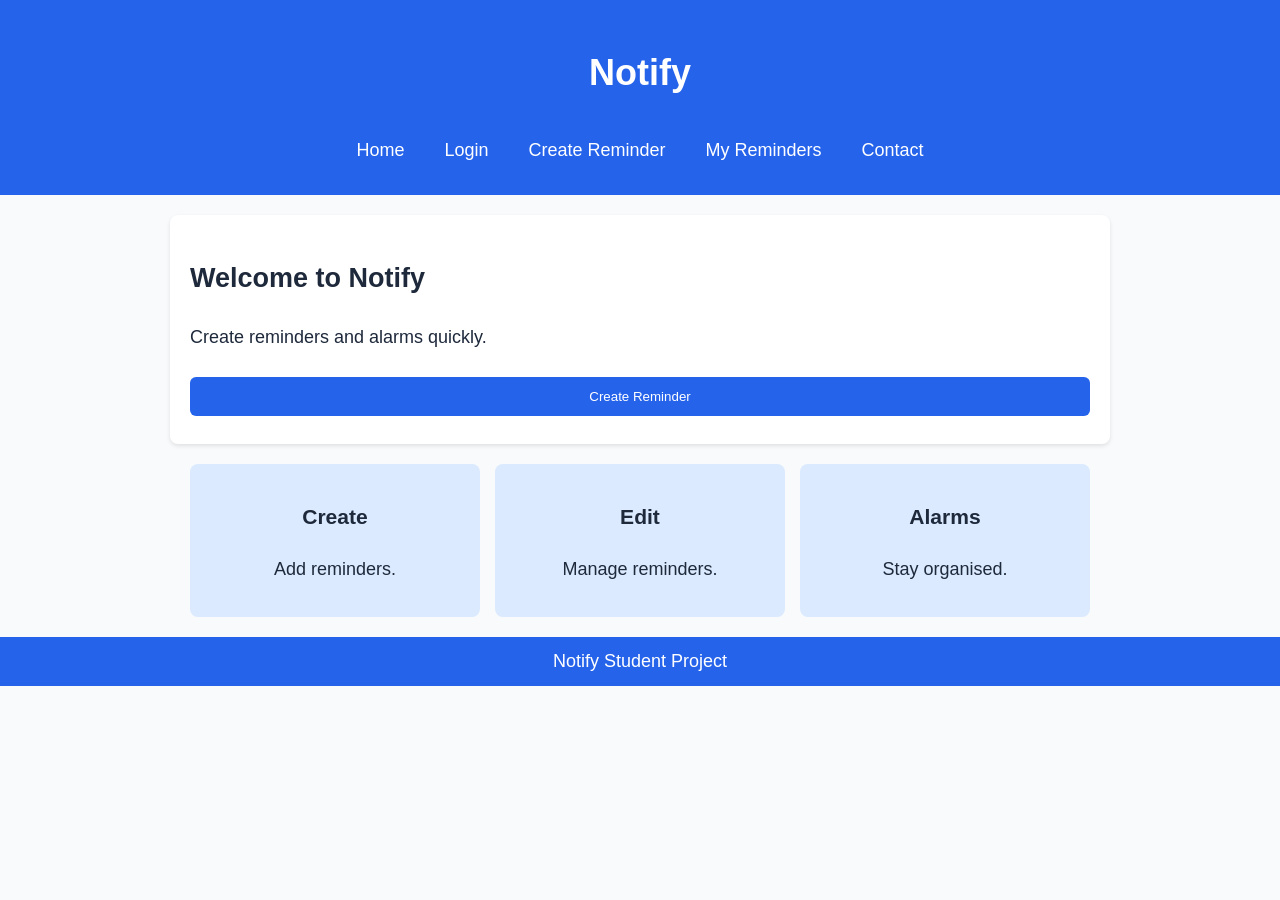
<file: index.html>
<!DOCTYPE html><html><head><meta name='viewport' content='width=device-width,initial-scale=1'><title>Notify</title><link rel='stylesheet' href='css/style.css'></head><body>
<header>
<h1>Notify</h1>
<nav>
<a href="index.html">Home</a>
<a href="login.html">Login</a>
<a href="create.html">Create Reminder</a>
<a href="reminders.html">My Reminders</a>
<a href="contact.html">Contact</a>
</nav>
</header>

<section class='hero'><h2>Welcome to Notify</h2><p>Create reminders and alarms quickly.</p><a href='create.html'><button>Create Reminder</button></a></section>
<div class='features'>
<div class='feature-box'><h3>Create</h3><p>Add reminders.</p></div>
<div class='feature-box'><h3>Edit</h3><p>Manage reminders.</p></div>
<div class='feature-box'><h3>Alarms</h3><p>Stay organised.</p></div>
</div>
<footer>Notify Student Project</footer></body></html>
</file>
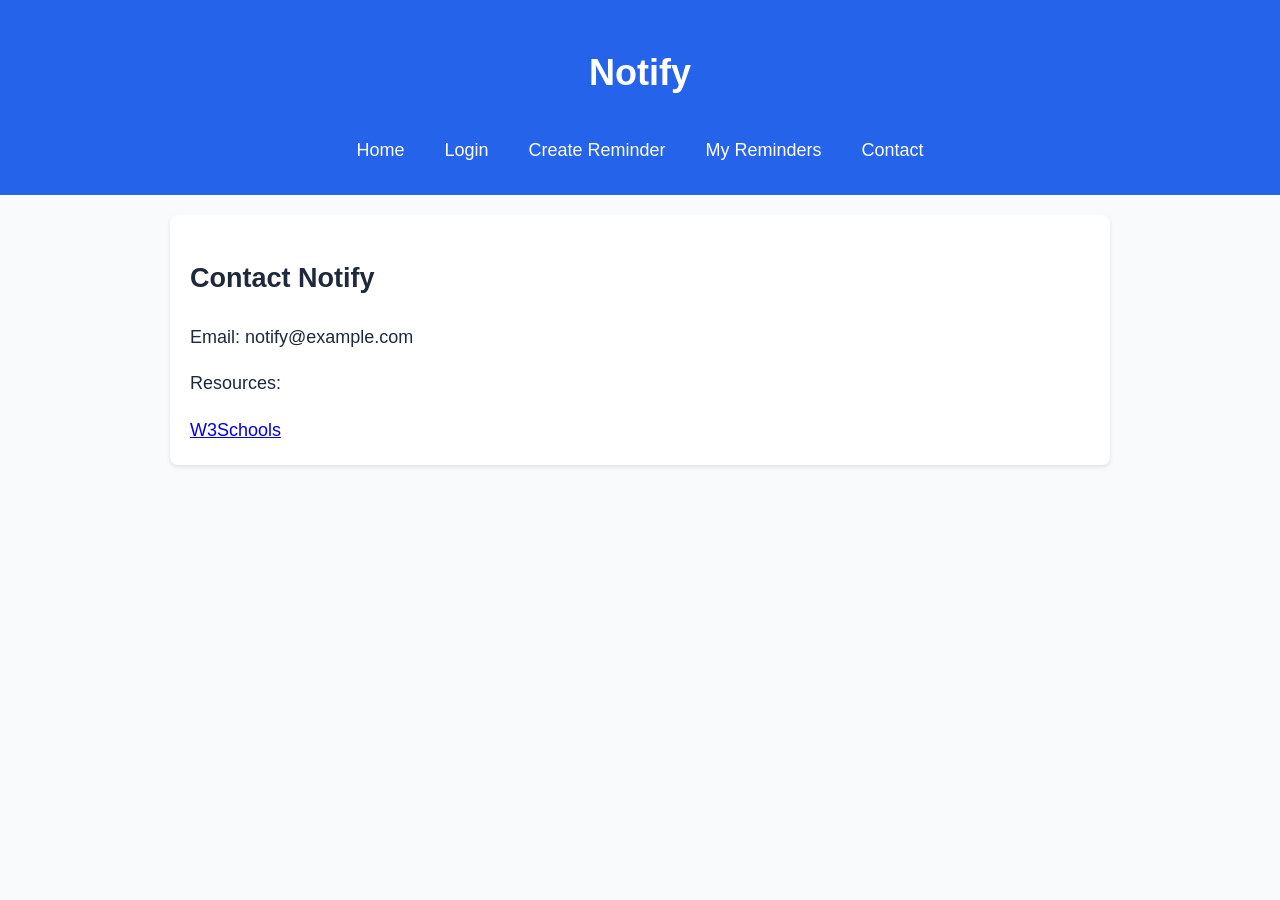
<file: contact.html>
<!DOCTYPE html><html><head><meta name='viewport' content='width=device-width,initial-scale=1'><title>Contact</title><link rel='stylesheet' href='css/style.css'></head><body>
<header>
<h1>Notify</h1>
<nav>
<a href="index.html">Home</a>
<a href="login.html">Login</a>
<a href="create.html">Create Reminder</a>
<a href="reminders.html">My Reminders</a>
<a href="contact.html">Contact</a>
</nav>
</header>
<div class='card'><h2>Contact Notify</h2><p>Email: notify@example.com</p><p>Resources:</p><a target='_blank' href='https://www.w3schools.com'>W3Schools</a></div></body></html>
</file>
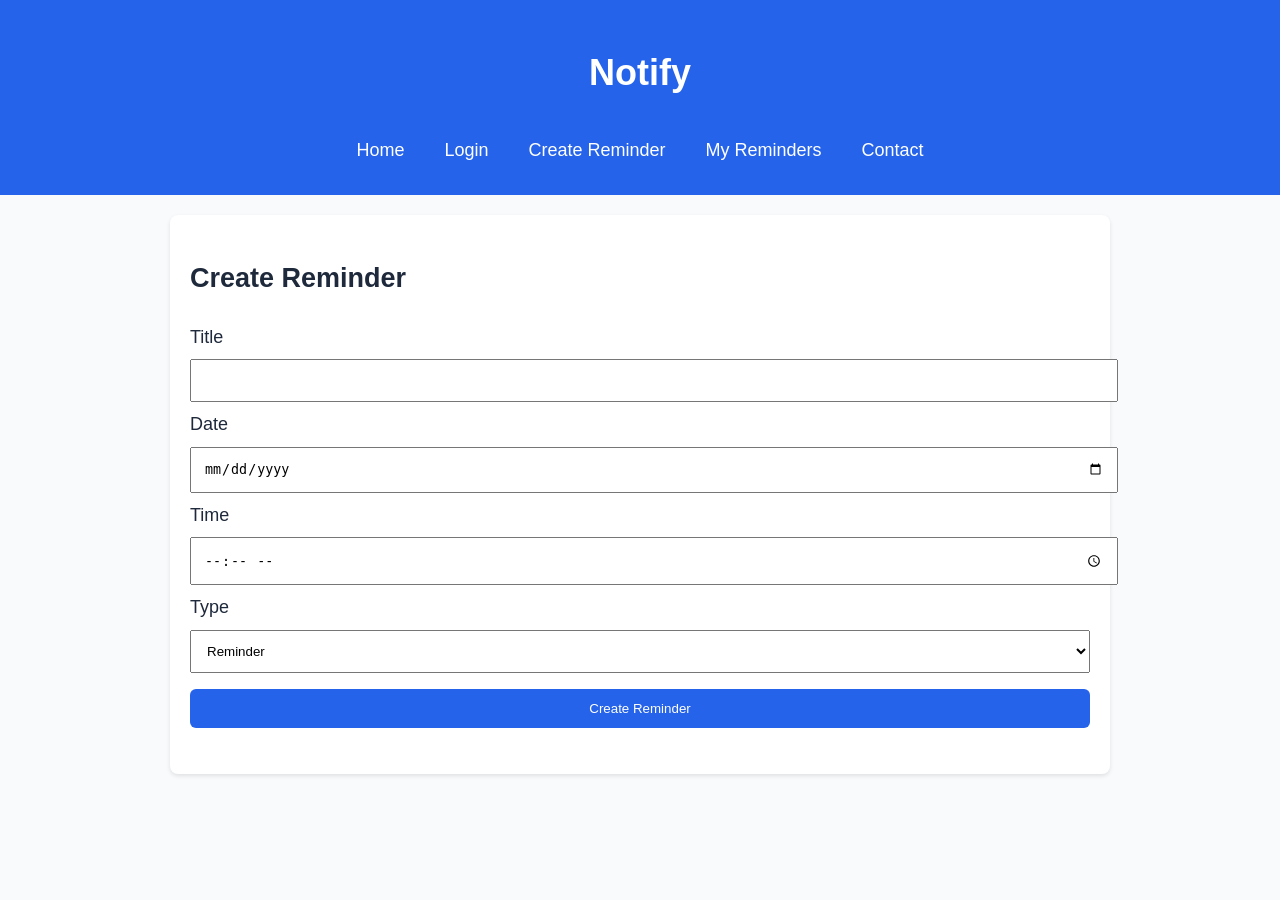
<file: create.html>
<!DOCTYPE html><html><head><meta name='viewport' content='width=device-width,initial-scale=1'><title>Create</title><link rel='stylesheet' href='css/style.css'></head><body>
<header>
<h1>Notify</h1>
<nav>
<a href="index.html">Home</a>
<a href="login.html">Login</a>
<a href="create.html">Create Reminder</a>
<a href="reminders.html">My Reminders</a>
<a href="contact.html">Contact</a>
</nav>
</header>
<form id='reminderForm'><h2>Create Reminder</h2><label>Title</label><input type='text' required><label>Date</label><input type='date' required><label>Time</label><input type='time' required><label>Type</label><select><option>Reminder</option><option>Alarm</option></select><button>Create Reminder</button><p id='message'></p></form><div id='popup' class='modal'><div class='modal-content'><p>Reminder Created!</p><button onclick='closePopup()'>Close</button></div></div><script src='js/script.js'></script></body></html>
</file>
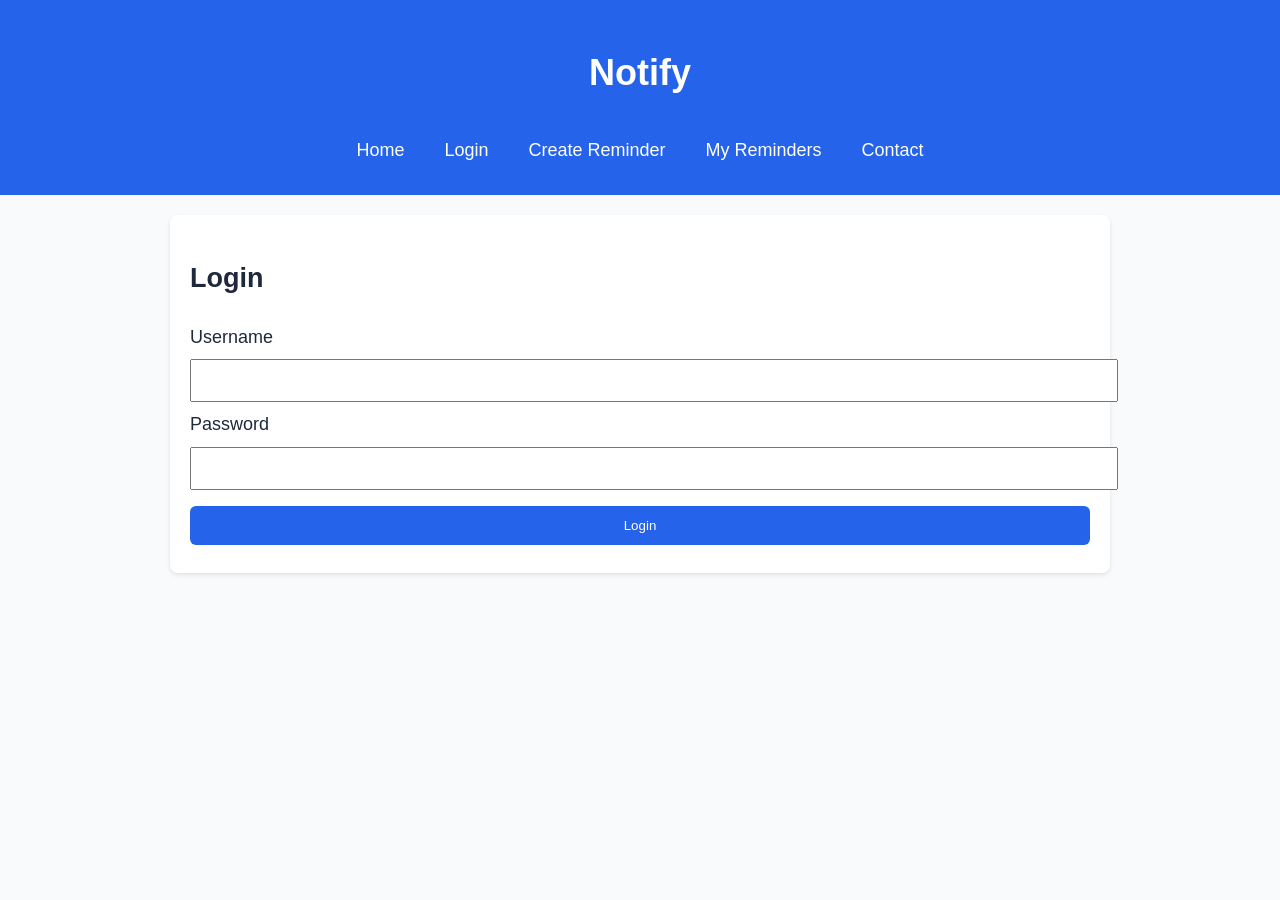
<file: login.html>
<!DOCTYPE html><html><head><meta name='viewport' content='width=device-width,initial-scale=1'><title>Login</title><link rel='stylesheet' href='css/style.css'></head><body>
<header>
<h1>Notify</h1>
<nav>
<a href="index.html">Home</a>
<a href="login.html">Login</a>
<a href="create.html">Create Reminder</a>
<a href="reminders.html">My Reminders</a>
<a href="contact.html">Contact</a>
</nav>
</header>
<form><h2>Login</h2><label>Username</label><input type='text'><label>Password</label><input type='password'><button>Login</button></form></body></html>
</file>
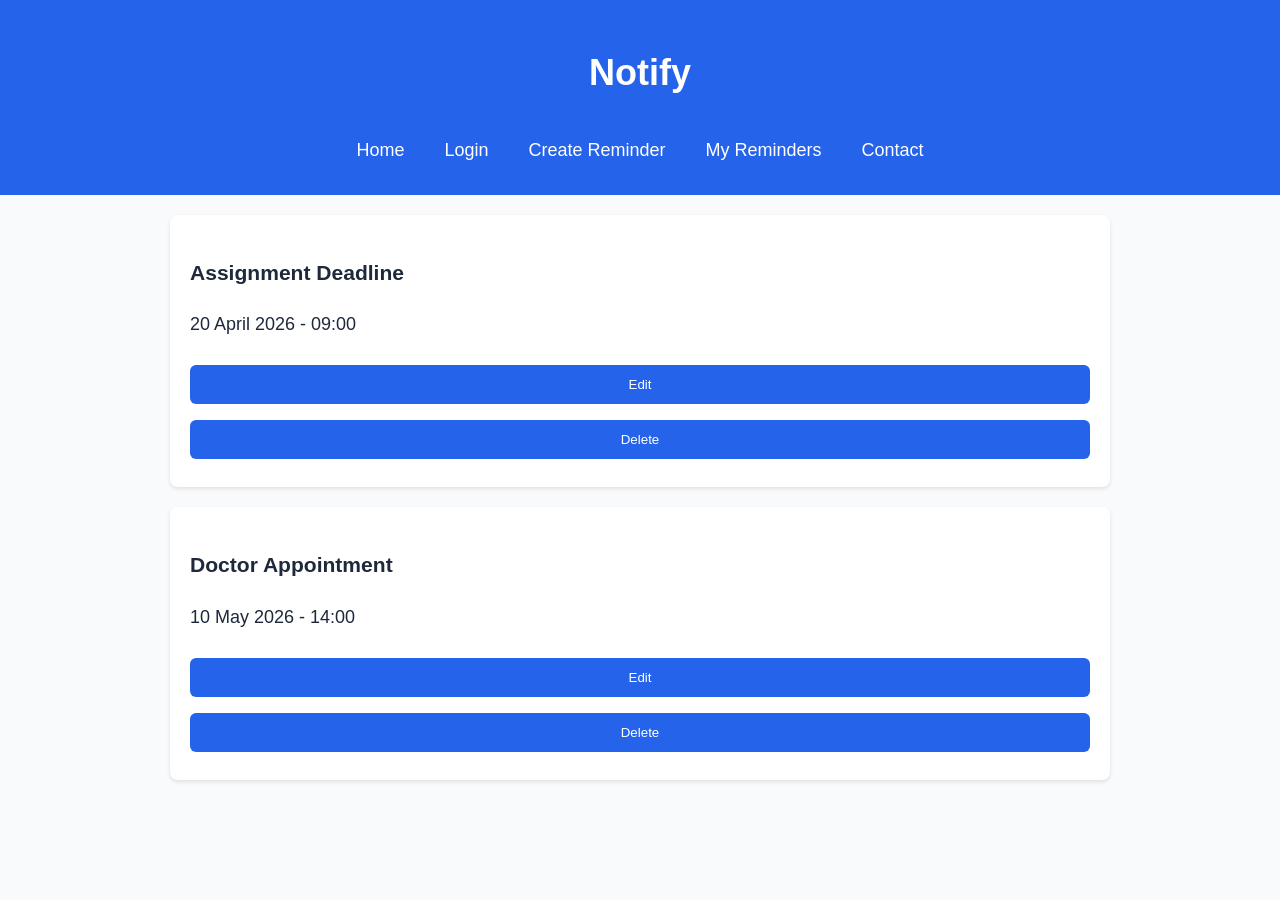
<file: reminders.html>
<!DOCTYPE html><html><head><meta name='viewport' content='width=device-width,initial-scale=1'><title>Reminders</title><link rel='stylesheet' href='css/style.css'></head><body>
<header>
<h1>Notify</h1>
<nav>
<a href="index.html">Home</a>
<a href="login.html">Login</a>
<a href="create.html">Create Reminder</a>
<a href="reminders.html">My Reminders</a>
<a href="contact.html">Contact</a>
</nav>
</header>
<div class='card'><h3>Assignment Deadline</h3><p>20 April 2026 - 09:00</p><button>Edit</button><button>Delete</button></div><div class='card'><h3>Doctor Appointment</h3><p>10 May 2026 - 14:00</p><button>Edit</button><button>Delete</button></div></body></html>
</file>
<file: css/style.css>
:root{
--primary:#2563eb;
--secondary:#dbeafe;
--background:#f8fafc;
--text:#1e293b;
}

/* Navbar adapted from W3Schools:
https://www.w3schools.com/css/css_navbar.asp */

body{
font-family:Arial,sans-serif;
background:var(--background);
color:var(--text);
margin:0;
font-size:18px;
line-height:1.6;
}

header{
background:var(--primary);
color:white;
padding:20px;
text-align:center;
}

nav{
display:flex;
justify-content:center;
gap:20px;
flex-wrap:wrap;
}

nav a{
color:white;
text-decoration:none;
padding:10px;
}

.hero,.card,form{
background:white;
max-width:900px;
margin:20px auto;
padding:20px;
border-radius:8px;
box-shadow:0 2px 4px rgba(0,0,0,0.1);
}

.features{
display:grid;
grid-template-columns:repeat(auto-fit,minmax(200px,1fr));
gap:15px;
max-width:900px;
margin:auto;
}

.feature-box{
background:var(--secondary);
padding:15px;
border-radius:8px;
text-align:center;
}

input,select,button{
width:100%;
padding:12px;
margin:8px 0;
}

button{
background:var(--primary);
color:white;
border:none;
border-radius:6px;
}

button:hover{
opacity:0.9;
}

footer{
background:var(--primary);
color:white;
text-align:center;
padding:10px;
margin-top:20px;
}

/* Modal adapted from W3Schools:
https://www.w3schools.com/howto/howto_css_modals.asp */
.modal{
display:none;
position:fixed;
left:0;
top:0;
width:100%;
height:100%;
background:rgba(0,0,0,0.5);
}

.modal-content{
background:white;
width:300px;
margin:15% auto;
padding:20px;
}

/* Media query adapted from W3Schools:
https://www.w3schools.com/css/css_rwd_mediaqueries.asp */
@media screen and (max-width:600px){
nav{
flex-direction:column;
}
}
</file>
